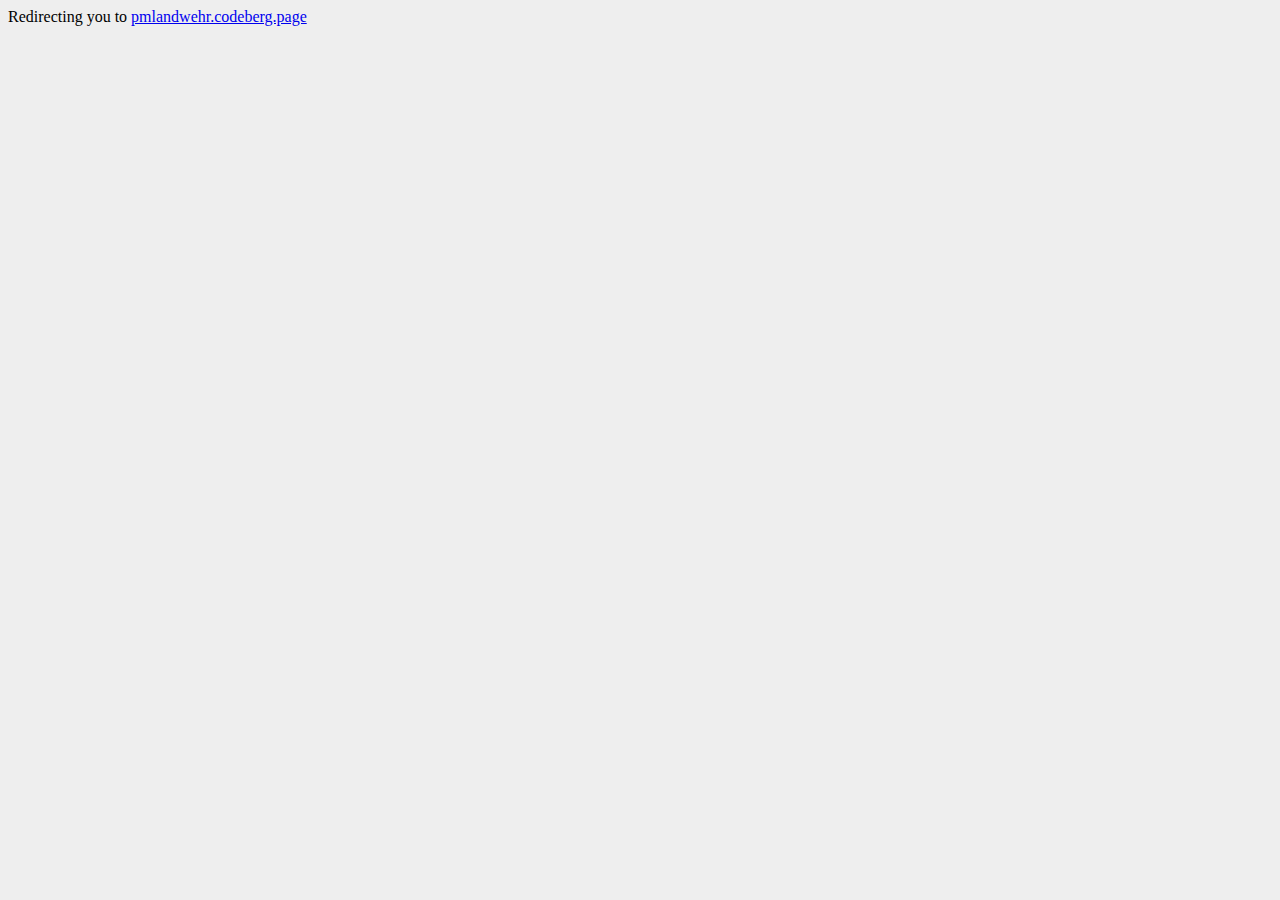
<file: index.html>
<!DOCTYPE html>
<html>
<head>
    <title>A table relaxes the eyes</title>
    <meta http-equiv="refresh" content="2; url=https://pmlandwehr.codeberg.page/">
</head>
<body bgcolor="#eee">
    Redirecting you to <a href="https://pmlandwehr.codeberg.page" rel="canonical">pmlandwehr.codeberg.page</a>
</body>
</html>
</file>
